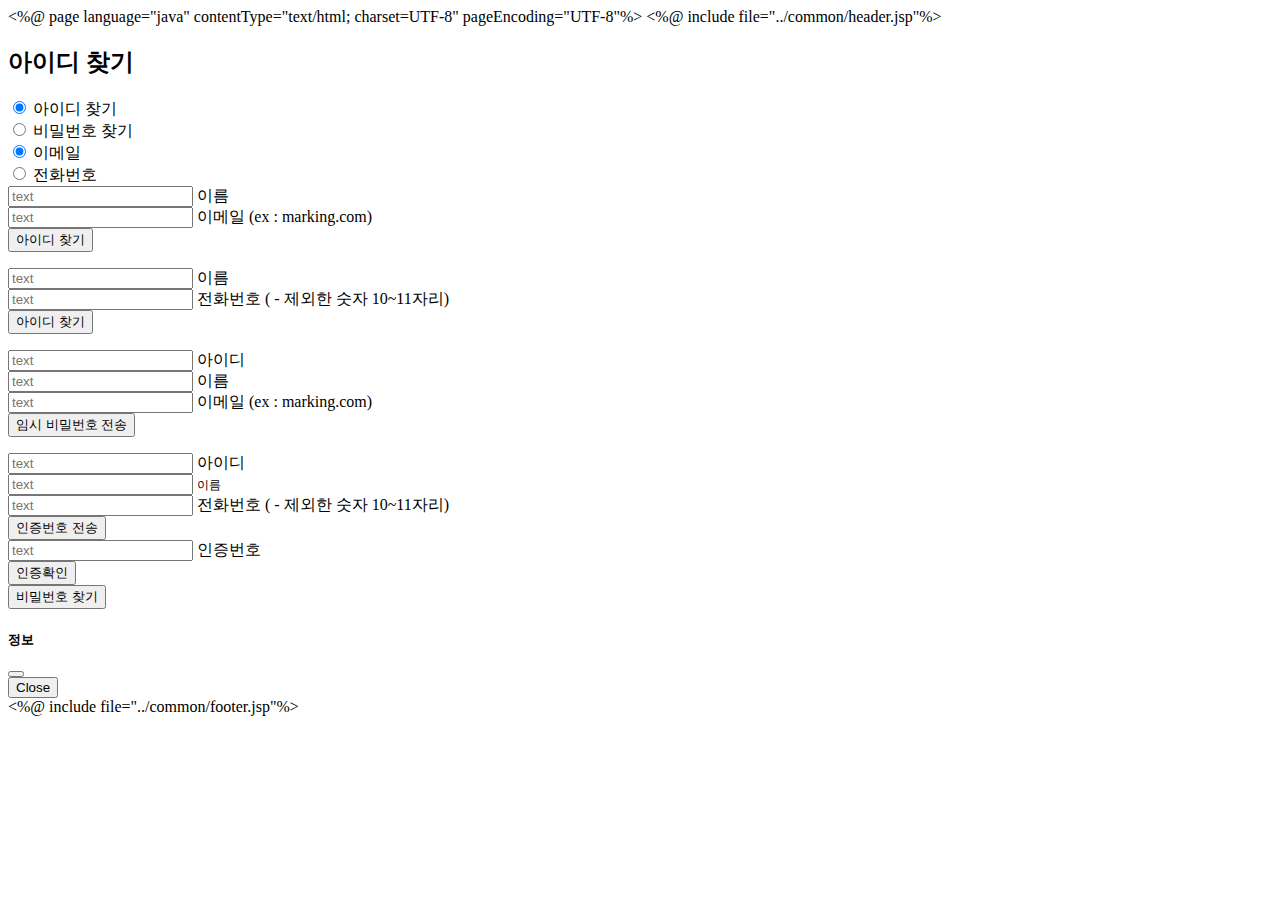
<file: marking/src/main/webapp/resources/html/member/memberFind.html>
<%@ page language="java" contentType="text/html; charset=UTF-8"
	pageEncoding="UTF-8"%>
<!DOCTYPE html>
<html>
<head>
<meta charset="UTF-8">
<title>Insert title here</title>
</head>
<body>
	<!-- 헤더 시작 -->
	<!-- ======================================================== -->
	<%@ include file="../common/header.jsp"%>
	<!-- ======================================================== -->
	<!-- 헤더 끝 -->


	<!-- 바디 시작 -->
	<!-- ======================================================== -->

	<div class="container">
		<div class="row">
			<div class="col-sm-9 col-md-7 col-lg-5 mx-auto">
				<div class="card border-0 shadow rounded-3 my-5">
					<div class="card-body p-4 p-sm-5">
						<h2 class="card-title text-center mb-5 fw-bold fs-2" id="find-title">아이디 찾기</h2>
						<div class="mb-3">
							<label class="form-label d-block"></label>
							<div class="form-check form-check-inline">
								<input class="form-check-input" id="selete-id" name="find-info" type="radio"  value="id" checked="checked" onclick="fn_findInfo();"/>
								<label class="form-check-label" for="selete-id">아이디 찾기</label>
							</div>
							<div class="form-check form-check-inline">
								<input class="form-check-input" id="selete-pwd" name="find-info" type="radio" value="pwd" onclick="fn_findInfo();"/> 
								<label class="form-check-label" for="selete-pwd">비밀번호 찾기</label>
							</div>
						</div>
						
						<div class="mb-2 col-xs-6">
							<label class="form-label d-block"></label>
							<div class="form-check form-check-inline">
							
								<input class="form-check-input" id="selete-email" name="find-info-type"type="radio" value="email" checked="checked" onclick="fn_findInfo();"/> 
								<label class="form-check-label" for="selete-email">이메일</label>
							
							</div>
							
							<div class="form-check form-check-inline">
							
								<input class="form-check-input" id="selete-tel" name="find-info-type" type="radio" value="tel" onclick="fn_findInfo();"/> 
								<label class="form-check-label" for="selete-tel">전화번호</label>
							 
							</div>
						</div>
						
						<div class="" id="find-id">
							<div class="" id="find-id-email">
								<!-- 아이디 이메일 ======================================================== -->
								<form action="${contextPath}/member/findId" method="post" name="frm" id="frm">
									<input type="hidden" name="${_csrf.parameterName}" value="${_csrf.token}" />
									<div class="form-floating mb-3">
										<input type="text" class="form-control" id="" name="member_name" placeholder="text"> 
										<label for="member_name" >이름</label>
									</div>
									<div class="form-floating mb-3">
										<input type="text" class="form-control" id="" name="member_email" placeholder="text"> 
										<label for="member_email" >이메일 (ex : marking.com)</label>
									</div>
									<div class="d-grid">
										<button class="btn btn-dark btn-login text-uppercase fw-bold main-hover" type="submit">
											아이디 찾기
										</button>
									</div>
								</form>
							</div>
							<div class="" id="find-id-tel">
								<!-- 아이디 전화번호======================================================== -->
								<form action="" method="post" name="frm" id="frm">
									<input type="hidden" name="${_csrf.parameterName}" value="${_csrf.token}" />
									<div class="form-floating mb-3">
										<input type="text" class="form-control" id="" name="member_name" placeholder="text"> 
										<label for="member_name" >이름</label>
									</div>
									<div class="form-floating mb-3">
										<input type="text" class="form-control" id="" name="member_tel" placeholder="text"> 
										<label for="member_tel" >전화번호 ( - 제외한 숫자 10~11자리)</label>
									</div>
									<div class="d-grid">
										<button class="btn btn-dark btn-login text-uppercase fw-bold main-hover" type="submit">
											아이디 찾기
										</button>
									</div>
								</form>
							</div>

						</div>

						<div class="" id="find-pwd">
							<div class="" id="find-pwd-email">
								<!-- 비밀번호 이메일 ======================================================== -->
								<form action="/marking.co.kr/findPassword" method="post" name="frm" id="frm1">
									<input type="hidden" name="${_csrf.parameterName}" value="${_csrf.token}" />
									<div class="form-floating mb-3">
										<input type="text" class="form-control" id="" name="member_id" placeholder="text"> 
										<label for="member_id" >아이디</label>
									</div>
									<div class="form-floating mb-3">
										<input type="text" class="form-control" id="" name="member_name" placeholder="text"> 
										<label for="member_name" >이름</label>
									</div>
									<div class="form-floating mb-3">
										<input type="text" class="form-control" id="" name="member_email" placeholder="text"> 
										<label for="member_email" >이메일 (ex : marking.com)</label>
									</div>
									
									<div class="" id="find-pwd-email-check">
										
									</div>
									<div class="d-grid">
										<button class="btn btn-dark btn-login text-uppercase fw-bold main-hover" type="submit">임시 비밀번호 전송</button>
									</div>
								</form>
							</div>

							<div class="" id="find-pwd-tel">
								<!-- 비밀번호 전화번호======================================================== -->
								<form action="" method="post" name="frm" id="frm">
									<input type="hidden" name="${_csrf.parameterName}" value="${_csrf.token}" />
									<div class="form-floating mb-3">
										<input type="text" class="form-control" id="" name="member_id" placeholder="text"> 
										<label for="member_id" >아이디</label>
									</div>
									<div class="form-floating mb-3">
										<input type="text" class="form-control" id="" name="member_name" placeholder="text"> 
										<label for="member_name" style="font-size: 12px;">이름</label>
									</div>
									<div class="form-floating mb-3">
										<input type="text" class="form-control" id="" name="member_tel" placeholder="text"> 
										<label for="member_tel" >전화번호 ( - 제외한 숫자 10~11자리)</label>
									</div>
									<div class="d-grid mb-3 ms-auto w-50" >
										<input class="btn btn-dark btn-login text-uppercase fw-bold sub-hover" value="인증번호 전송" type="button" onclick="fn_find_tel_check()"/>
									</div>
									
									<div class="" id="find-pwd-tel-check">
										<div class="form-floating mb-3">
											<input type="text" class="form-control" id="" placeholder="text"> 
											<label for="" >인증번호</label>
										</div>
										<div class="d-grid mb-3 ms-auto w-50" >
											<input class="btn btn-dark btn-login text-uppercase fw-bold sub-hover" value="인증확인" type="button"/>
										</div>
									</div>
									<div class="d-grid">
										<button class="btn btn-dark btn-login text-uppercase fw-bold main-hover" type="submit">비밀번호 찾기</button>
									</div>
								</form>

							</div>

						</div>
						<!-- ======================================================== -->
					</div>
				</div>
			</div>
		</div>
	</div>
	
<!-- 모달 -->	
<div class="modal fade" id="myModal" data-bs-backdrop="static" data-bs-keyboard="false" tabindex="-1" aria-labelledby="staticBackdropLabel" aria-hidden="true">
  <div class="modal-dialog">
    <div class="modal-content">
      <div class="modal-header">
        <h5 class="modal-title" id="staticBackdropLabel">정보</h5>
        <button type="button" class="btn-close" data-bs-dismiss="modal" aria-label="Close"></button>
      </div>
      <div class="modal-body" id="here">
      </div>
      <div class="modal-footer">
        <button type="button" class="btn btn-secondary" data-bs-dismiss="modal">Close</button>
      </div>
    </div>
  </div>
</div>
	
	<!-- ======================================================== -->
	<!-- 바디 끝 -->


	<!-- 푸터 시작 -->
	<!-- ======================================================== -->
	<%@ include file="../common/footer.jsp"%>
	<!-- ======================================================== -->
	<!-- 푸터 끝 -->
	
	<script defer type="text/javascript">
	
		$("#frm1").on("click",function(e){
			e.preventDefault;
			
			alert("임시비밀번호가 해당 메일로 전송되었습니다.")
			
			$("#frm1").submit();
		});
	
	</script>
	
	<script defer type="text/javascript">

	$(document).ready(function(){
		
	var message = "";
	message += "${SuccessMessage}";
	message += "${failMessage}";
	$(".modal-body").append(message);
	if(message != "") {
		$("#myModal").modal("show");
		}
	});
	
	</script>
	
	
	
	<script type="text/javascript">
		
			
			function fn_findInfo(){
				var info_length = document.getElementsByName('find-info').length;
				var type_length = document.getElementsByName('find-info-type').length;
				var info;
				var type;
				
				for (var i = 0 ; i < info_length ; i++) {
					if(document.getElementsByName('find-info')[i].checked == true) {
						info = 	document.getElementsByName('find-info')[i].value;
					}
				}
				
				for (var i = 0 ; i < info_length ; i++) {
					if(document.getElementsByName('find-info-type')[i].checked == true) {
						type = 	document.getElementsByName('find-info-type')[i].value;
					}
				}
				if(info == 'id' && type == 'email') {
					document.getElementById("find-id").style.display = "block";
					document.getElementById("find-id-email").style.display = "block";
					document.getElementById("find-id-tel").style.display = "none";
					document.getElementById("find-pwd").style.display = "none";
					
					document.getElementById("find-title").innerText="아이디 찾기"
					
				} else if(info == 'id' && type == 'tel') {
					document.getElementById("find-id").style.display = "block";
					document.getElementById("find-id-tel").style.display = "block";
					document.getElementById("find-id-email").style.display = "none";
					document.getElementById("find-pwd").style.display = "none";
					
					document.getElementById("find-title").innerText="아이디 찾기"
					
				} else if(info == 'pwd' && type == 'email') {
					document.getElementById("find-pwd").style.display = "block";
					document.getElementById("find-pwd-email").style.display = "block";
					document.getElementById("find-pwd-email-check").style.display = "none";
					document.getElementById("find-pwd-tel-check").style.display = "none";
					document.getElementById("find-pwd-tel").style.display = "none";
					document.getElementById("find-id").style.display = "none";
					
					document.getElementById("find-title").innerText="비밀번호 찾기"
					
				} else if(info == 'pwd' && type == 'tel') {
					document.getElementById("find-pwd").style.display = "block";
					document.getElementById("find-pwd-tel").style.display = "block";
					document.getElementById("find-pwd-email-check").style.display = "none";
					document.getElementById("find-pwd-tel-check").style.display = "none";
					document.getElementById("find-pwd-email").style.display = "none";
					document.getElementById("find-id").style.display = "none";
					
					document.getElementById("find-title").innerText="비밀번호 찾기"
					
				}
			};
			
			function fn_find_email_check(){
				document.getElementById("find-pwd-email-check").style.display = "block";
			}
			
			function fn_find_tel_check(){
				document.getElementById("find-pwd-tel-check").style.display = "block";
			}
		
	</script>
</body>
</html>
</file>
